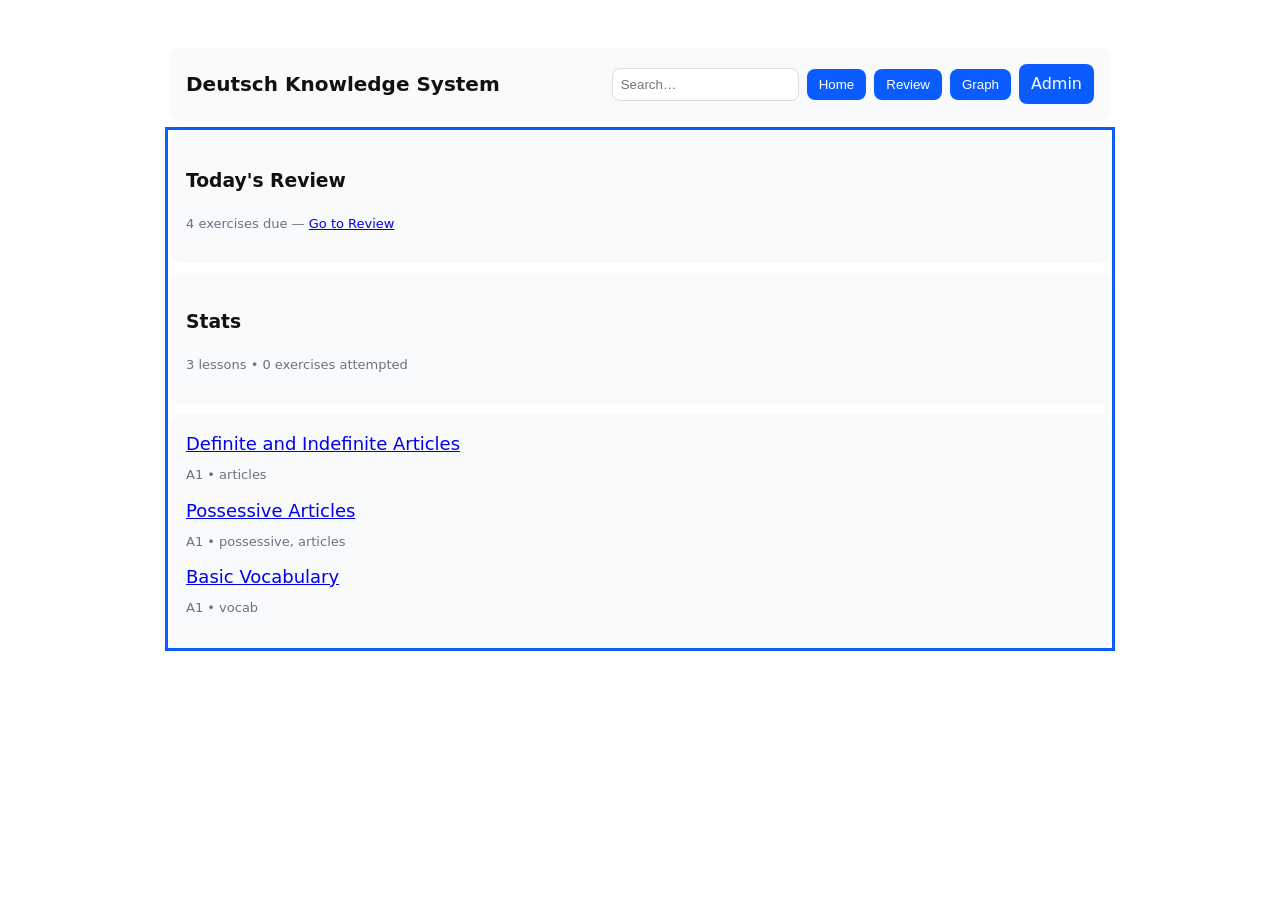
<file: index.html>
<!doctype html>
<html lang="de">
<head>
  <meta charset="utf-8" />
  <meta name="viewport" content="width=device-width,initial-scale=1" />
  <title>Deutsch Knowledge System</title>
  <link rel="manifest" href="manifest.json" />
  <link rel="stylesheet" href="css/app.css" />
</head>
<body>
  <a href="#page" class="skip-link">Skip to content</a>
  <div id="app" class="app-root"></div>
  <script type="module" src="js/app.js"></script>
</body>
</html>
</file>
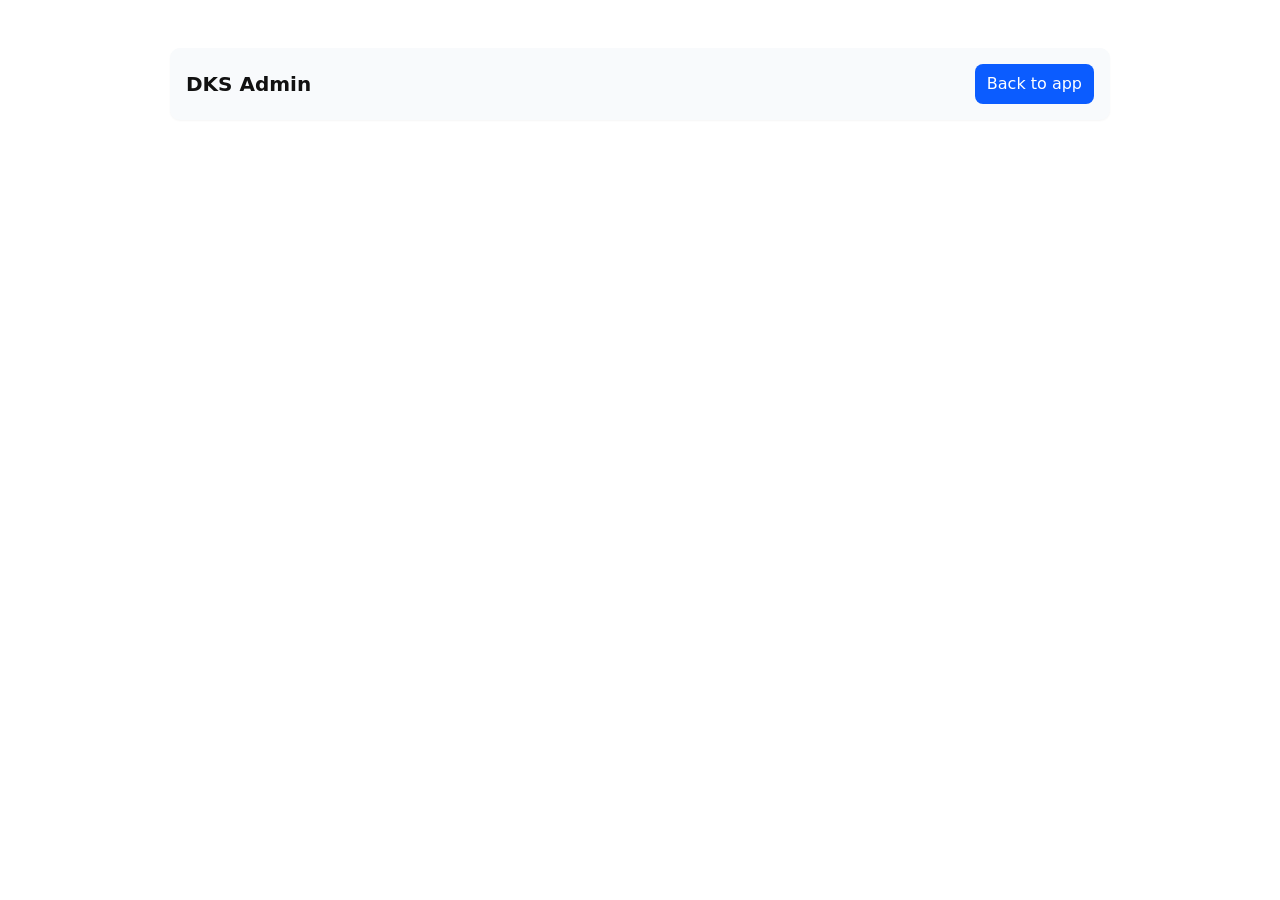
<file: admin.html>
<!doctype html>
<html lang="de">
<head>
  <meta charset="utf-8" />
  <meta name="viewport" content="width=device-width,initial-scale=1" />
  <title>Deutsch Knowledge System — Admin</title>
  <link rel="stylesheet" href="css/app.css" />
</head>
<body>
  <div class="app-root">
    <div class="header card">
      <div class="title">DKS Admin</div>
      <div class="controls">
        <a href="index.html" class="btn" style="text-decoration:none;color:#fff">Back to app</a>
      </div>
    </div>
    <div id="importRoot"></div>
    <div id="adminRoot"></div>
  </div>
  <script type="module">
    import { openDB } from './js/storage.js';
    import { mountImportUI } from './js/import-ui.js';
    import { mountAdmin } from './js/admin.js';

    (async () => {
      await openDB();
      mountImportUI(document.getElementById('importRoot'));
      mountAdmin(document.getElementById('adminRoot'));
    })();
  </script>
</body>
</html>
</file>
<file: css/app.css>
:root{
  --bg:#fff;
  --fg:#111;
  --muted:#6b7280;
  --accent:#0b5cff;
  --card:#f8fafc;
  --radius:10px;
  font-family: Inter, system-ui, -apple-system, "Segoe UI", Roboto, "Helvetica Neue", Arial;
}
*{box-sizing:border-box}
body{margin:0;background:var(--bg);color:var(--fg);line-height:1.5}
.app-root{max-width:980px;margin:28px auto;padding:20px}
.header{display:flex;align-items:center;justify-content:space-between;margin-bottom:18px}
.title{font-size:20px;font-weight:600}
.card{background:var(--card);padding:16px;border-radius:var(--radius);box-shadow:0 1px 2px rgba(0,0,0,0.04);margin-bottom:12px}
.lesson-title{font-size:18px;margin:0 0 8px}
.meta{color:var(--muted);font-size:13px;margin-bottom:12px}
.block{margin-bottom:12px}
.block h3{margin:0 0 8px;font-size:16px}
.example{background:#fff;padding:12px;border-radius:8px;border:1px solid #e6eefc}
.controls{display:flex;gap:8px;align-items:center}
.btn{background:var(--accent);color:#fff;padding:8px 12px;border-radius:8px;border:none;cursor:pointer}
.input{padding:8px;border-radius:8px;border:1px solid #ddd}
.search{display:flex;gap:8px;margin-bottom:12px}
.results{margin-top:8px}
.exercise{background:#fff;padding:12px;border-radius:8px;border:1px solid #eee}
.small{font-size:13px;color:var(--muted)}

:focus{outline:3px solid #0b5cff;outline-offset:2px}
.skip-link{position:absolute;left:-9999px;top:auto;overflow:hidden;background:#fff;padding:8px 12px;border-radius:8px;z-index:10}
.skip-link:focus{position:static;left:auto}
</file>
